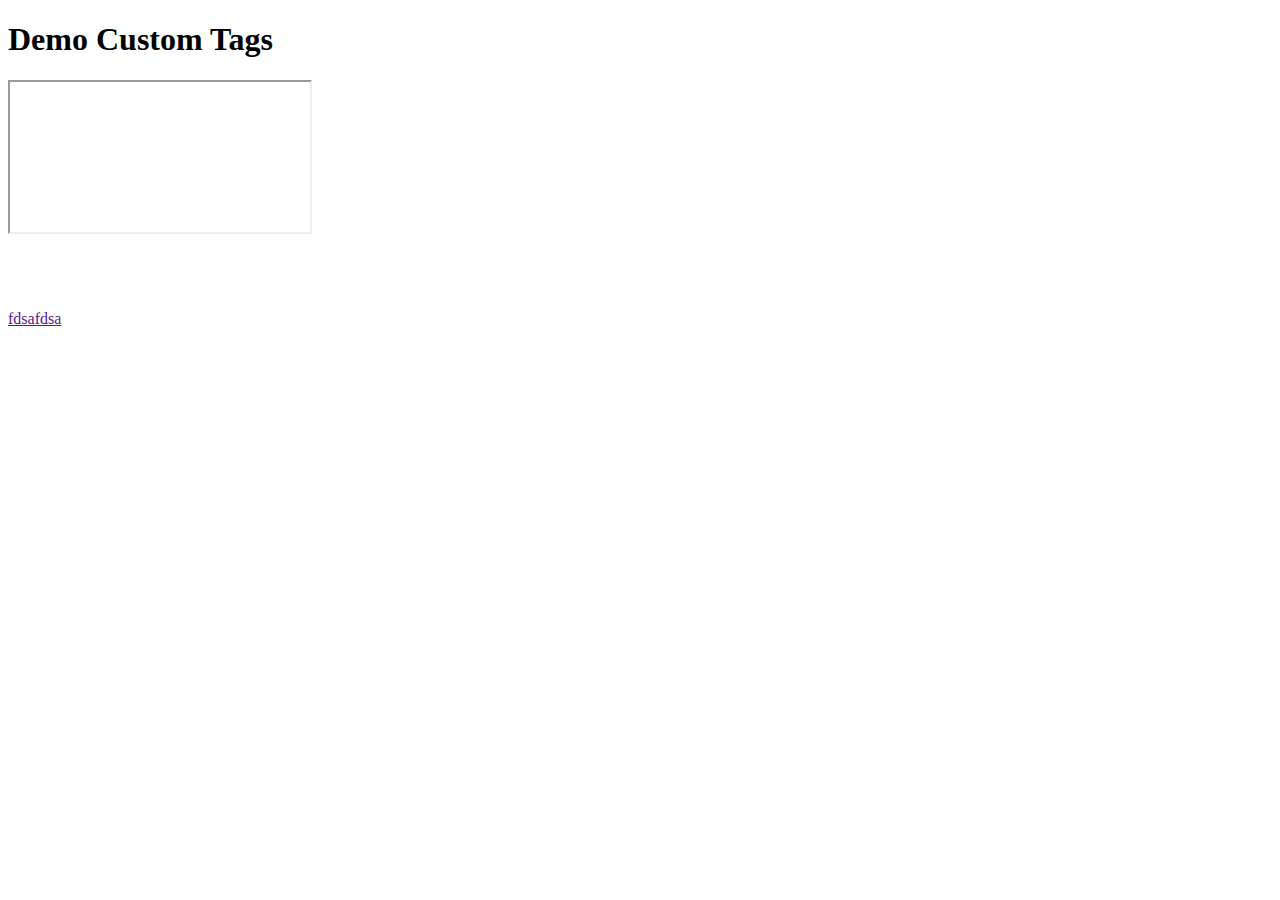
<file: tool/customTag/customTag.html>
<!DOCTYPE html>
<html lang="en">
<head>
    <meta charset="UTF-8">
    <title>Title</title>
    <script>
        function getHeaders(name) {
            console.log("now get headers name=" + name);
            return {
                pml:'OOOO',
                fff:'fdsafadsfdsafadsf'
            };
        }
    </script>
</head>
<body>
<h1>Demo Custom Tags</h1>
<!--<iframe is="header-iframe" url="/404.html" headers = "{pml:pml,hello:hehhh}"></iframe>-->

<iframe is="header-iframe" url="/404.html" headers = "getHeaders(12)"></iframe>
<!--<iframe is="header-iframe" url="/404.html" headers = "{'pml':'pml'}"></iframe>-->
<br />
<br />
<br />
<br />
<br />
<a is="header-anchor" url="/404.html" href="" headers = "getHeaders(12)">fdsafdsa</a>
<br />
<br />
<br />
<br />
<br />
<!--<a is="uc-confirm-link" href="https://www.baidu.com">uc-confirm-link</a>-->
<!--<br />-->
<!--<br />-->
<!--<br />-->
<!--<br />-->
<!--<br />-->
<!--<iframe src="https://www.baidu.com"  ></iframe>-->
<!--<br />-->
<!--<br />-->
<!--<br />-->
<!--<br />-->
<!--<br />-->
<!--<codingdude-gravatar email="devop@coding-dude.com"></codingdude-gravatar>-->
<!--<script src="../../assets/js/customTag.js"></script>-->
<script src="../../assets/js/customTag.js"></script>

</body>
</html>
</file>
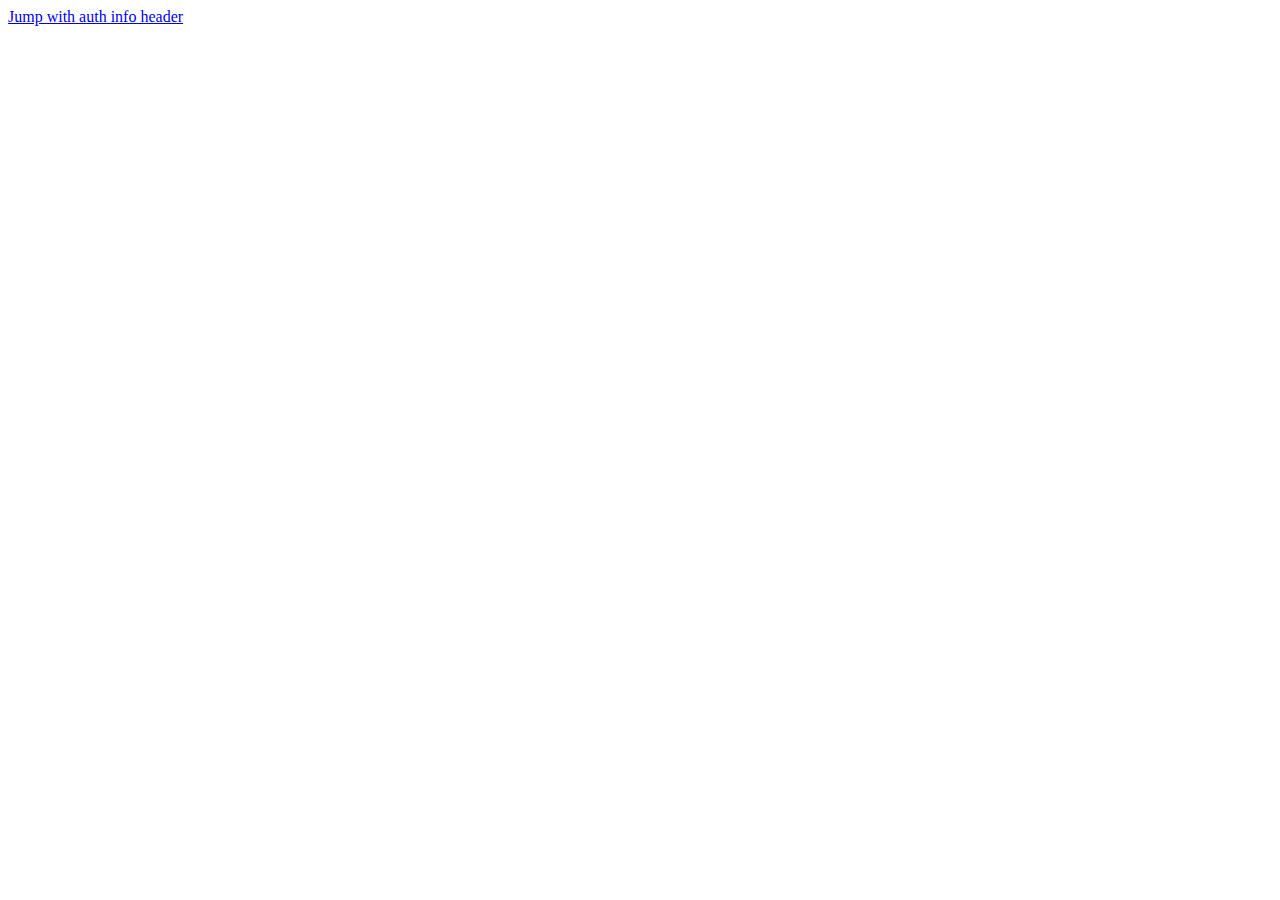
<file: tool/customTag/testAnchor.html>
<!DOCTYPE html>
<html lang="en">
<head>
  <meta charset="UTF-8">
  <meta name="viewport" content="width=device-width, initial-scale=1.0">
  <title>Open New Window with Headers</title>
</head>
<body>

<a href="/tool/customTag/customTag.html" id="authLink" onclick="openWindowWithHeaders('/tool/customTag/customTag.html'); return false;">Jump with auth info header</a>

<script>
  function openWindowWithHeaders(url) {
    // Headers to include in the request
    const headers = new Headers({
      'Authorization': 'Bearer 12345678'
    });

    // Fetch options, including method and headers
    const options = {
      method: 'GET',
      headers: headers
    };

    // Open a new window or tab
    const newWindow = window.open();

    // Make the fetch request
    fetch(url, options)
            .then(response => response.text())
            .then(responseText => {
              console.log("responseText is:" + responseText);
              // Write the response content to the new window or tab
              newWindow.document.write(responseText);
            })
            .catch(error => {
              // Handle errors
              console.error('Error:', error);
            });
  }
</script>

</body>
</html>
</file>
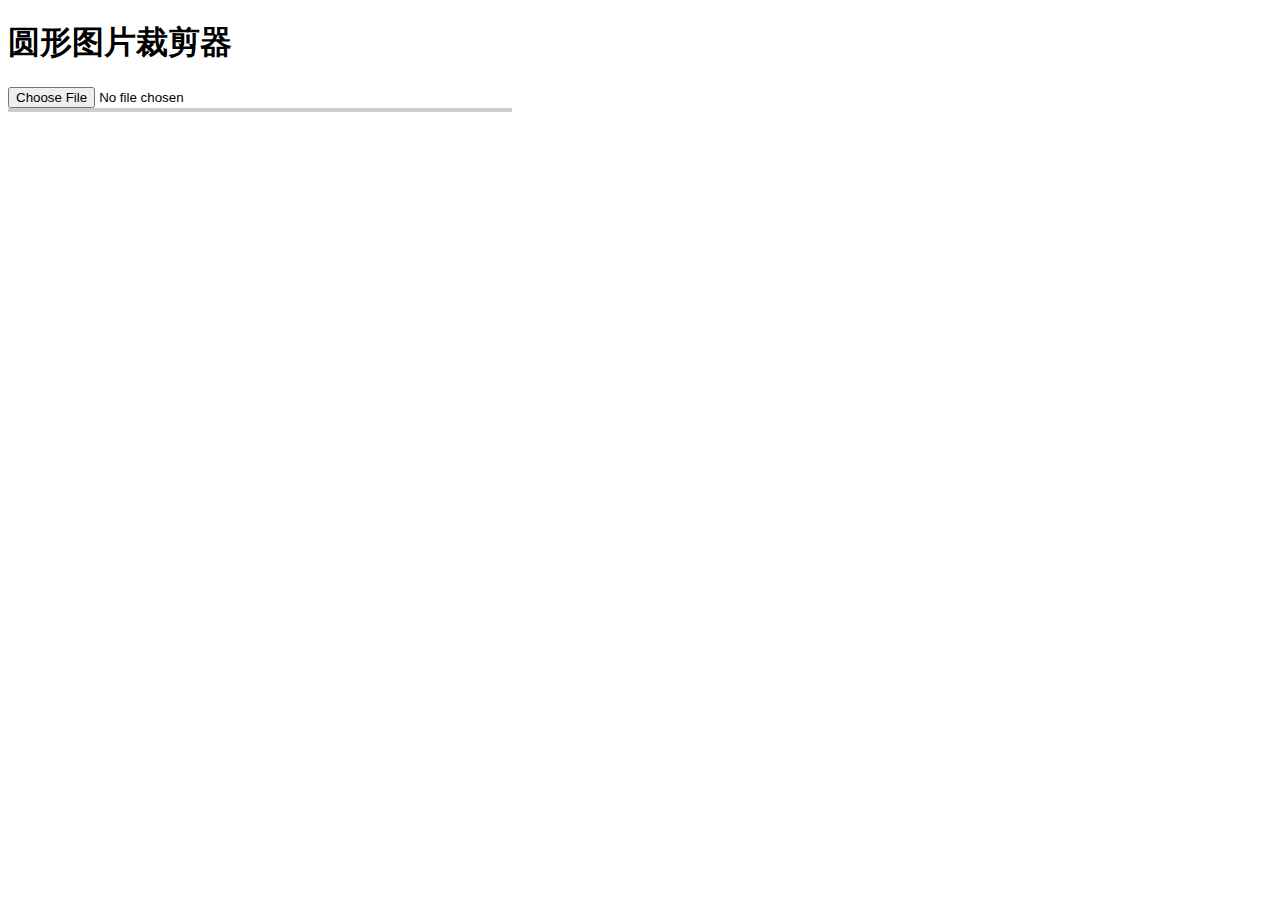
<file: tool/image/crop.html>
<!DOCTYPE html>
<html>
<head>
    <meta charset="utf-8">
    <meta http-equiv="X-UA-Compatible" content="IE=edge">
    <meta name="viewport" content="width=device-width, initial-scale=1.0" />
    <meta name="keywords" content="工具,工具导航,图片裁剪器,webstack.weimao.tech">
    <meta name="description" content="ImageCrop -圆形图片裁剪器">
    <link rel="shortcut icon" href="../../assets/images/logos/imagecrop.png">
    <title>圆形图片裁剪器</title>
    <style>
        #imagePreview {
            border: 2px solid #ccc;
            position: relative;
            margin-bottom: 20px;
            max-width: 500px;
            max-height: 500px;
        }

        #imagePreview img {
            display: block;
            max-width: 100%;
            max-height: 100%;
        }

        #cropArea {
            position: absolute;
            cursor: move;
            border: 2px dashed #ff0000;
            background-color: rgba(255, 0, 0, 0.3);
            border-radius: 50%;
            transform: translate(-50%, -50%);
        }

        #downloadButton {
            display: none;
            margin-top: 10px;
        }
    </style>
</head>
<body>
    <div id="container">
        <h1>圆形图片裁剪器</h1>
        <input type="file" id="uploadInput" accept="image/*">
        <div id="imagePreview"></div>
        <button id="downloadButton" disabled>下载裁剪后的图片</button>
    </div>

<script>
    var imagePreview = document.getElementById('imagePreview');
    var downloadButton = document.getElementById('downloadButton');
    var uploadedImage = null;
    var croppedImage = null;
    var cropArea = null;
    var isCropping = false;
    var cropCenterX = 0;
    var cropCenterY = 0;
    var cropRadius = 0;
    var zoom = 1;
    var originWidth = 0;
    var originHeight = 0;

    function loadImage(file) {
        var reader = new FileReader();
        reader.onload = function(e) {
            var image = new Image();
            image.src = e.target.result;

            image.onload = function() {
                console.log("width is:"+ image.width);
                console.log("height is:"+ image.height);
                originWidth = image.width;
                originHeight = image.height;
                imagePreview.innerHTML = '';
                imagePreview.appendChild(image);
                uploadedImage = image;

                var maxWidth = 500;
                var maxHeight = 500;
                var width = image.width;
                var height = image.height;

                if (width > maxWidth || height > maxHeight) {
                    if (width / height > maxWidth / maxHeight) {
                        zoom = originWidth/maxWidth;
                        width = maxWidth;
                        height = width * (image.height / image.width);
                    } else {
                        zoom = originHeight/maxHeight;
                        height = maxHeight;
                        width = height * (image.width / image.height);
                    }
                }else {
                    if(width === maxWidth) {
                        zoom = originWidth/width;
                    }else {
                        zoom = originHeight/height;
                    }
                }

                imagePreview.style.width = width + 'px';
                imagePreview.style.height = height + 'px';

                enableCrop();
            };

            image.onerror = function() {
                console.log('无法加载图片');
            };
        };
        reader.readAsDataURL(file);
    }


    function displayImage(input) {
        if (input.files && input.files[0]) {
            loadImage(input.files[0]);
        }
    }

    function enableCrop() {
        cropArea = document.createElement('div');
        cropArea.id = 'cropArea';
        imagePreview.appendChild(cropArea);

        imagePreview.addEventListener('mousedown', handleMouseDown);
        document.addEventListener('mousemove', handleMouseMove);
        document.addEventListener('mouseup', handleMouseUp);

        downloadButton.disabled = false;
        downloadButton.style.display = 'block';
    }

    function handleMouseDown(event) {
        isCropping = true;
        cropCenterX = event.pageX - imagePreview.offsetLeft;
        cropCenterY = event.pageY - imagePreview.offsetTop;
    }

    function handleMouseMove(event) {
        if (isCropping) {
            var offsetX = event.pageX - imagePreview.offsetLeft - cropCenterX;
            var offsetY = event.pageY - imagePreview.offsetTop - cropCenterY;

            cropRadius = Math.sqrt(offsetX * offsetX + offsetY * offsetY);

            cropArea.style.left = cropCenterX + 'px';
            cropArea.style.top = cropCenterY + 'px';
            cropArea.style.width = 2 * cropRadius + 'px';
            cropArea.style.height = 2 * cropRadius + 'px';
        }
    }

    function handleMouseUp(event) {
        if (isCropping) {
            isCropping = false;

            cropImage();
        }
    }

    function cropImage() {
        if (uploadedImage) {
            var canvas = document.createElement('canvas');
            var context = canvas.getContext('2d');

            var zoomCropRadius = cropRadius*zoom;
            canvas.width = 2 * zoomCropRadius;
            canvas.height = 2 * zoomCropRadius;

            context.beginPath();

            context.arc(zoomCropRadius, zoomCropRadius, zoomCropRadius, 0, 2 * Math.PI);
            context.clip();

            var zoomCropCenterX = cropCenterX*zoom;
            var zoomCropCenterY = cropCenterY*zoom;

            context.drawImage(uploadedImage, zoomCropCenterX - zoomCropRadius, zoomCropCenterY - zoomCropRadius, 2 * zoomCropRadius, 2 * zoomCropRadius, 0, 0, 2 * zoomCropRadius, 2 * zoomCropRadius);

            croppedImage = canvas.toDataURL();

            imagePreview.innerHTML = '';
            var image = new Image();
            image.src = croppedImage;
            imagePreview.appendChild(image);
        }
    }

    function downloadImage() {
        if (croppedImage) {
            var link = document.createElement('a');
            link.href = croppedImage;
            link.download = 'cropped_image.png';
            link.click();
        }
    }

    function handlePaste(event) {
        var items = event.clipboardData.items;
        for (var i = 0; i < items.length; i++) {
            if (items[i].type.indexOf('image') !== -1) {
                var file = items[i].getAsFile();
                loadImage(file);
            }
        }
    }

    var uploadInput = document.getElementById('uploadInput');
    uploadInput.addEventListener('change', function() {
        displayImage(uploadInput);
    });

    downloadButton.addEventListener('click', function() {
        downloadImage();
    });

    // 监听粘贴事件
    document.addEventListener('paste', function(event) {
        handlePaste(event);
    });
</script>
</body>
</html>
</file>
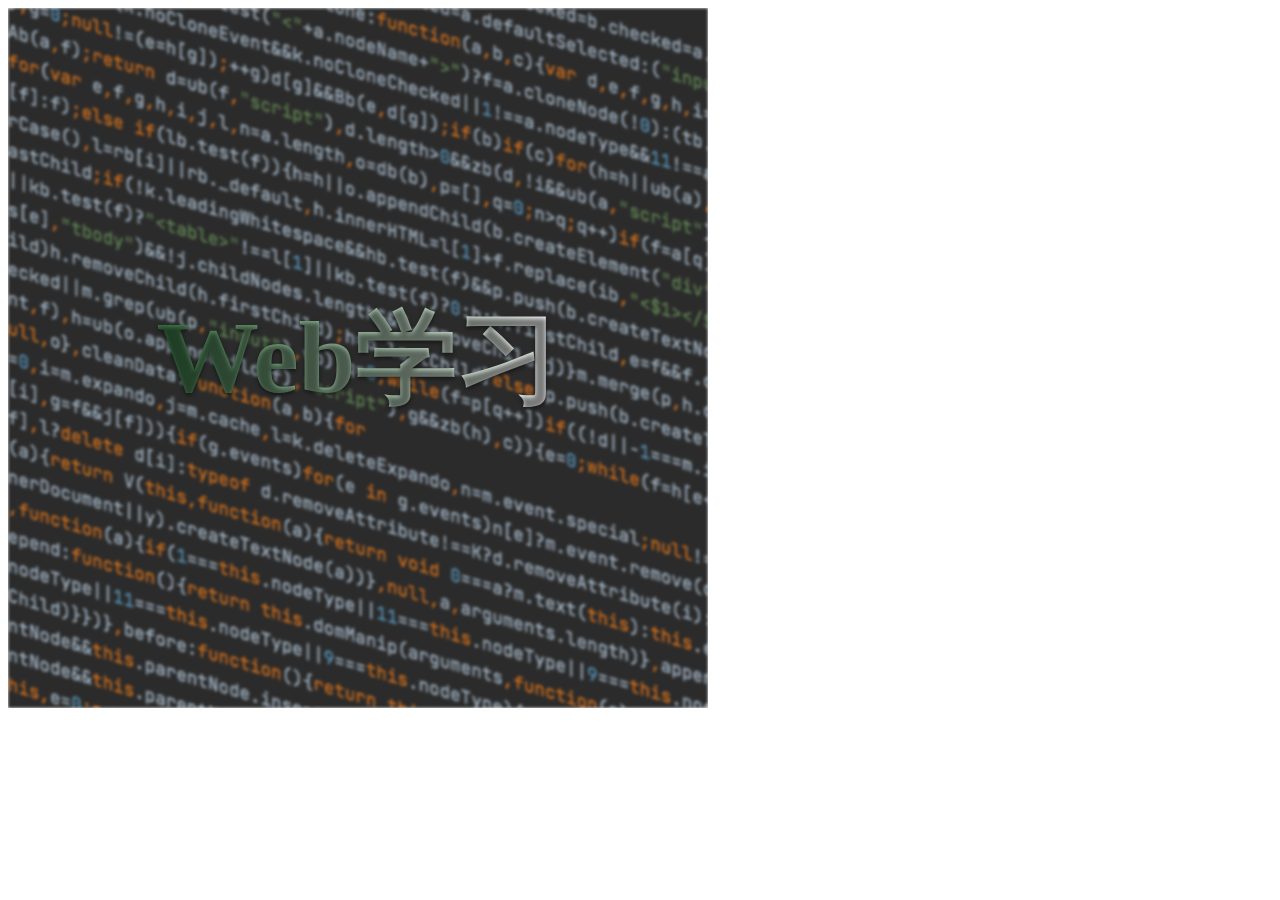
<file: tool/image/transform.html>
<!--<!DOCTYPE html>-->
<!--<html lang="en">-->
<!--<head>-->
<!--    <meta charset="UTF-8">-->
<!--    <meta name="viewport" content="width=device-width, initial-scale=1.0">-->
<!--    <title>3D Tilt Effect</title>-->
<!--    <style>-->
<!--        #preview {-->
<!--            max-width: 700px;-->
<!--            max-height: 700px;-->
<!--            transform-style: preserve-3d; /* 设置为3D视图 */-->
<!--            transition: transform 0.3s ease; /* 添加过渡效果，使倾斜平滑 */-->
<!--        }-->

<!--        .tilt-effect {-->
<!--            transform: rotateX(30deg) rotateY(30deg); /* 设置X轴和Y轴的旋转角度 */-->
<!--        }-->
<!--    </style>-->
<!--</head>-->
<!--<body>-->
<!--<input type="file" id="imageInput">-->
<!--<br>-->
<!--<img id="preview" src="" alt="Preview Image">-->

<!--<script>-->
<!--    const imageInput = document.getElementById('imageInput');-->
<!--    const preview = document.getElementById('preview');-->

<!--    // 监听文件选择事件-->
<!--    imageInput.addEventListener('change', function (event) {-->
<!--        const file = event.target.files[0];-->
<!--        if (file) {-->
<!--            const reader = new FileReader();-->

<!--            // 读取文件并显示预览-->
<!--            reader.onload = function (e) {-->
<!--                preview.src = e.target.result;-->
<!--                preview.classList.add('tilt-effect'); // 添加倾斜效果类-->
<!--            };-->

<!--            reader.readAsDataURL(file);-->
<!--        }-->
<!--    });-->
<!--</script>-->
<!--</body>-->
<!--</html>-->
<!--<!DOCTYPE html>-->
<!--<html lang="en">-->
<!--<head>-->
<!--    <meta charset="UTF-8">-->
<!--    <title>背景虚化</title>-->
<!--</head>-->
<!--<body>-->
<!--<div class="main">-->
<!--    &lt;!&ndash;        以下为背景虚化，其他内容清晰&ndash;&gt;-->
<!--    &lt;!&ndash;        内容层&ndash;&gt;-->
<!--    <div class="banner">-->
<!--        <div class="banner-contain">-->
<!--            <h1>WEB</h1>-->
<!--        </div>-->
<!--        &lt;!&ndash;            背景层&ndash;&gt;-->
<!--        <div class="banner-bg"></div>-->
<!--    </div>-->
<!--</div>-->
<!--<style>-->
<!--    .main{-->
<!--        width: 100%;-->
<!--    }-->
<!--    .banner{-->
<!--        width: 100%;-->
<!--        position: relative;-->
<!--    }-->
<!--    .banner-bg{-->
<!--        width: 100%;/*宽度铺满屏幕*/-->
<!--        padding-top: 52.734%;/*图片高度除以宽度，得到此值*/-->
<!--        background: url("../../assets/images/image-transform.jpg")center center no-repeat;/*两个center分别为水平和垂直方向的对齐方式*/-->
<!--        background-size: 100%;/*背景水平铺满*/-->
<!--        filter:blur(1px);/*虚化值，越大越模糊*/-->
<!--    }-->
<!--    .banner-contain{-->
<!--        position: absolute;/*设置内容层绝对定位*/-->
<!--        width: 100%;-->
<!--        text-align: center;-->
<!--        z-index: 6;/*将内容至于上层*/-->
<!--        margin-top: 6%;-->
<!--    }-->
<!--</style>-->
<!--</body>-->
<!--</html>-->

<!--<!DOCTYPE html>-->
<!--<html lang="en">-->
<!--<head>-->
<!--    <meta charset="UTF-8">-->
<!--    <title>背景虚化</title>-->
<!--</head>-->
<!--<body>-->
<!--<div class="main">-->
<!--    &lt;!&ndash; 以下为背景虚化，其他内容清晰 &ndash;&gt;-->
<!--    &lt;!&ndash; 背景层 &ndash;&gt;-->
<!--    <div class="banner-bg"></div>-->
<!--    &lt;!&ndash; 内容层 &ndash;&gt;-->
<!--    <div class="banner-contain">-->
<!--        <h1>WEB</h1>-->
<!--    </div>-->
<!--</div>-->
<!--<style>-->
<!--    .main {-->
<!--        width: 100%;-->
<!--        position: relative;-->
<!--        display: flex;-->
<!--        align-items: center;-->
<!--        justify-content: center;-->
<!--        height: 100vh; /* Adjust the height as needed */-->
<!--        overflow: hidden;-->
<!--    }-->

<!--    .banner-bg {-->
<!--        width: 100%; /* 宽度铺满屏幕 */-->
<!--        height: 100%; /* 高度铺满屏幕 */-->
<!--        background: url("../../assets/images/image-transform.jpg") center center no-repeat; /* 两个center分别为水平和垂直方向的对齐方式 */-->
<!--        background-size: cover; /* 背景图片铺满 */-->
<!--        filter: blur(4px); /* 虚化值，越大越模糊 */-->
<!--        position: absolute; /* 将背景层绝对定位 */-->
<!--        top: 0;-->
<!--        left: 0;-->
<!--        z-index: 1; /* 将背景层置于最底层 */-->
<!--    }-->

<!--    .banner-contain {-->
<!--        display: flex;-->
<!--        align-items: center;-->
<!--        justify-content: center;-->
<!--        position: absolute; /* 设置内容层绝对定位 */-->
<!--        top: 0;-->
<!--        left: 0;-->
<!--        right: 0;-->
<!--        bottom: 0;-->
<!--        z-index: 2; /* 将内容层置于上层 */-->
<!--    }-->

<!--    .banner-contain h1 {-->
<!--        font-size: 15vw; /* 调整字体大小，使用vw单位确保响应式 */-->
<!--        color: #377542; /* 设置字体颜色为#377542 */-->
<!--        text-shadow: 0 2px 4px rgba(0, 0, 0, 0.5); /* 添加文字阴影，提高可读性 */-->
<!--    }-->
<!--    -->
<!--</style>-->
<!--</body>-->
<!--</html>-->


<!DOCTYPE html>
<html lang="en">
<head>
    <meta charset="UTF-8">
    <title>背景虚化</title>
</head>
<body>
<div class="main">
    <!-- 以下为背景虚化，其他内容清晰 -->
    <!-- 背景层 -->
    <div class="banner-bg"></div>
    <!-- 内容层 -->
    <div class="banner-contain">
        <h1>Web学习</h1>
    </div>
</div>
<style>
    .main {
        width: 700px;
        position: relative;
        display: flex;
        align-items: center;
        justify-content: center;
        height: 700px; /* Adjust the height as needed */
        overflow: hidden;
    }

    .banner-bg {
        width: 700px; /* 宽度铺满屏幕 */
        height: 700px; /* 高度铺满屏幕 */
        background: url("../../assets/images/image-transform.jpg") center center no-repeat; /* 两个center分别为水平和垂直方向的对齐方式 */
        background-size: cover; /* 背景图片铺满 */
        filter: blur(1.5px); /* 虚化值，越大越模糊 */
        position: absolute; /* 将背景层绝对定位 */
        top: 0;
        left: 0;
        z-index: 1; /* 将背景层置于最底层 */
    }

    .banner-contain {
        display: flex;
        align-items: center;
        justify-content: center;
        position: absolute; /* 设置内容层绝对定位 */
        top: 0;
        left: 0;
        right: 0;
        bottom: 0;
        z-index: 2; /* 将内容层置于上层 */
    }

    .banner-contain h1 {
        font-size: 8vw; /* 调整字体大小，使用vw单位确保响应式 */
        background-clip: text;
        -webkit-background-clip: text; /* 针对webkit浏览器的兼容性 */
        color: transparent;
        background-image: linear-gradient(to right, #377542, #ffffff); /* 创建渐变效果832f12 */
        text-shadow: 0 2px 4px rgba(0, 0, 0, 0.5); /* 添加文字阴影，提高可读性 */
    }
</style>
</body>
</html>
</file>
